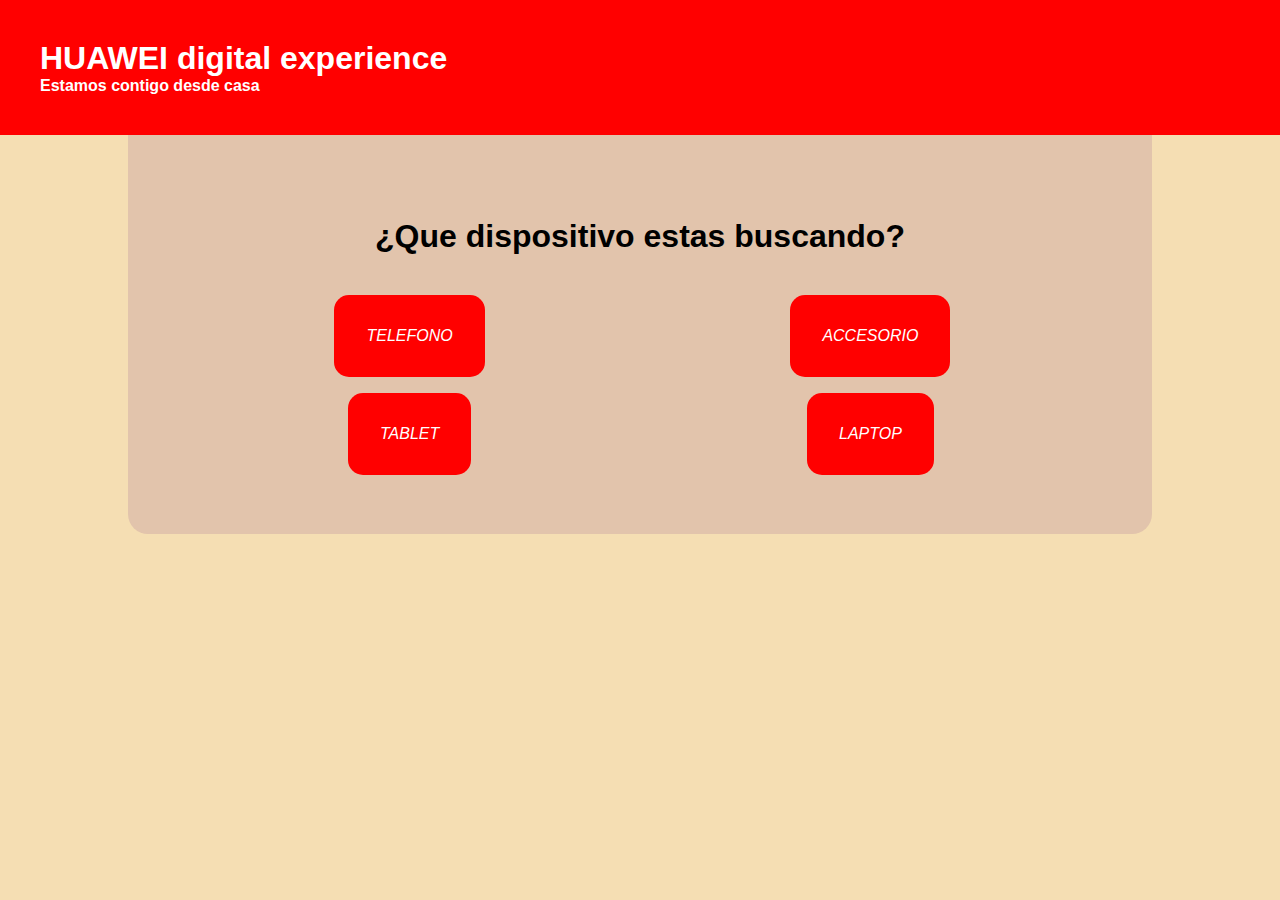
<file: index.html>
<!doctype html>
<html>
    <head>
        <meta charset="UTF-8">
        <title>Prueba</title>
        <link rel="stylesheet" href="css/mystyle.css">
        <meta name="viewport" content="width=device-width, initial-scale=1.0">
    </head>
    <body>
        <section id="first">
            <h1> HUAWEI digital experience</h1>
            <h2> Estamos contigo desde casa</h2>
        </section>
        <section id="bloque1">
            <span class="labely">¿Que dispositivo estas buscando?</span>
            <div id="input1" class="telefono botton" onClick="asignarNota(1);">
                TELEFONO
            </div>
            <div id="input2" class="tablet botton" onClick="asignarNota(1);">
                TABLET
            </div>
            <div id="input3" class="accesorio botton" onClick="asignarNota(1);">
                ACCESORIO
            </div>
            <div id="input4" class="laptop botton" onClick="asignarNota(1);">
                LAPTOP
            </div>
        </section>
        <section id="bloque2" style="display: none;">
            <span class="labely">¿Cuanto piensas gastar?</span>
            <div class="divided">
                <label for="stormseverity"><b>Mueve el punto para elegir el monto</b><br>(En Bolivianos)<br></label>
                <span id="ssvalue">700Bs</span><br>
                <input type="range" id="typeofroom" value="0" min="700" max="7000" step="50" oninput="SSvalue(this.value)" onchange="SSvalue(this.value)">                
                <input type="submit" value="ENVIAR" onClick="asignarNota(2)">
            </div>
        </section>
        <section id="bloque3" style="display: none;">
            <div>
                <span class="labely">Escoge la serie de tu HUAWEI</span>
                <div class="Y2019 botton" onClick="asignarNota(3)">HUAWEI Y Serie 2019</div>
                <div class="Y2020 botton" onClick="asignarNota(3)">HUAWEI Y Serie 2020</div>
                <div class="P30 botton" onClick="asignarNota(3)">HUAWEI Serie P30</div>
                <div class="P40 botton" onClick="asignarNota(3)">HUAWEI Serie P40</div>
                <div class="MATE30 botton" onClick="asignarNota(3)">HUAWEI Serie Mate30</div>
            </div>
        </section>
        <section id="bloque4" style="display: none;">
            <span class="labely">Encontramos lo que buscabas</span>
            <div>
                <div><img src="images/Y9 Prime 2019.webp" alt="Y9 Prime 2019" width="500"></div>
                <div class="botton specdetalle"><a class="spec" href="https://consumer.huawei.com/latin/phones/y9-prime-2019/" target="_blank">Especificaciones</a></div>
                <div class="botton" onClick="asignarNota(4)">Contactar con un promotor</div>
            </div>
        </section>
        <section id="bloque5" style="display: none;">
            <span class="labely">¿En qué departamento de Bolivia estas actualmente?</span>
            <div>
                <div class="botton" onClick="asignarNota(5)">La Paz</div>
                <div class="botton" onClick="asignarNota(5)">Cochabamba</div>
                <div class="botton" onClick="asignarNota(5)">Santa Cruz</div>
            </div>
        </section>
        <section id="bloque6" style="display: none;">
            <span class="labely">Te presentamos a tu promotor</span>
            <div>
                <div><img src="images/dorian.jpg" alt="Promotor" width="500"></div>
                <div class="caja">
                    <h2 id="nombre">Dorian Gutierrez</h2>
                    <h2 id="subtitu">Metodos de contacto</h2>
                    <a id="what" onClick="asignarNota(6)" href="https://www.whatsapp.com/" target="_blank"><img src="images/whatsapp-logo.png" alt="Whatsapp" width="100"></a>
                    <a id="messe" onClick="asignarNota(6)" href="https://www.facebook.com/" target="_blank"><img src="images/messenger-logo.png" alt="Messenger" width="100"></a>
                </div>
            </div>
        </section>
        <section id="bloque7" style="display: none;">
            <span class="labely">¡Gracias por elegirnos! <br></span>
            <h2>Esperamos que te haya sido de mucha ayuda esta pagina para encontrar a tu promotor y obtener el producto que buscabas<br></h2>
            <h2>Make it Posible with HUAWEI</h2>
        </section>
        <script src="js/myscript.js"></script>
    </body>
</html>
</file>
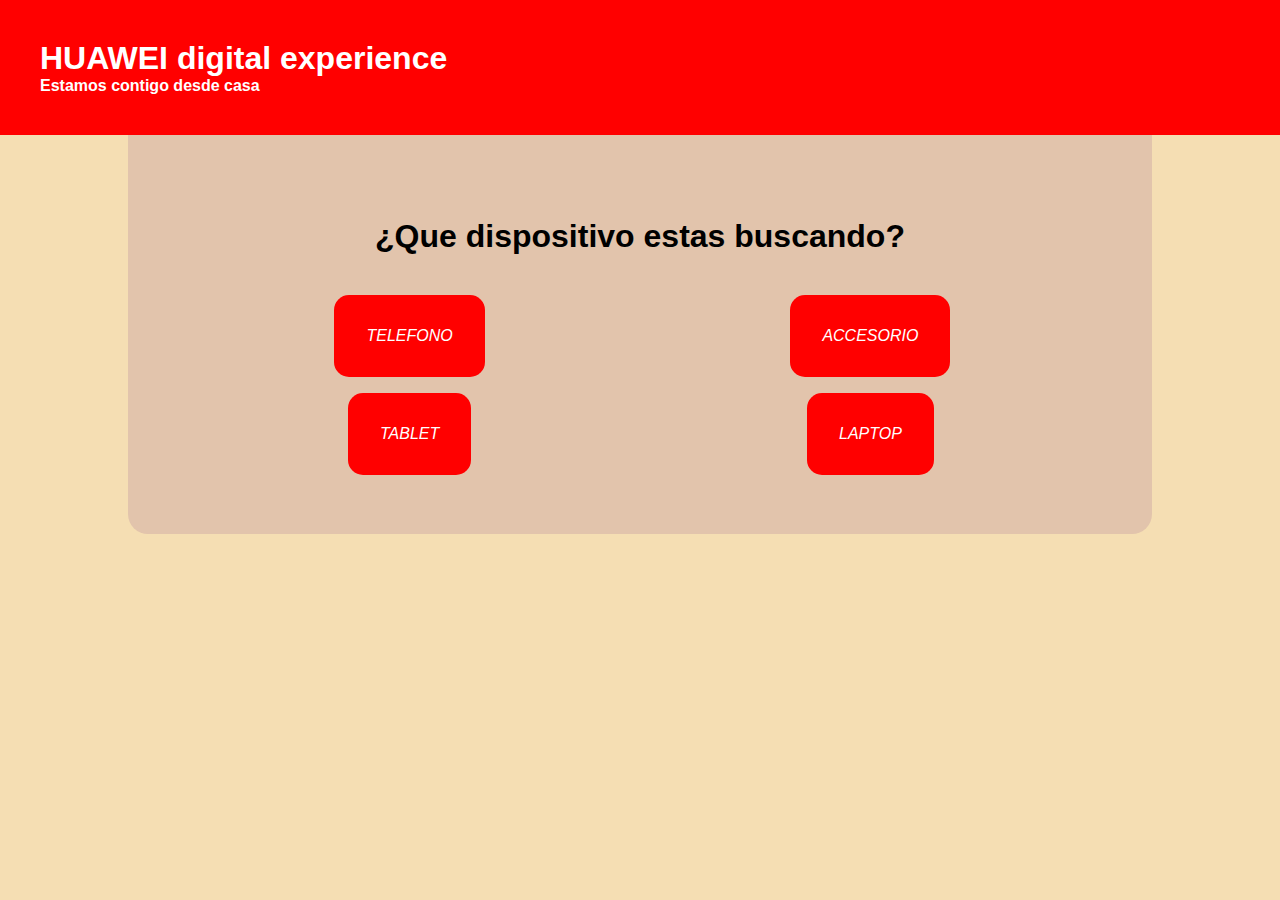
<file: main.html>
<!doctype html>
<html>
    <head>
        <meta charset="UTF-8">
        <title>Prueba</title>
        <link rel="stylesheet" href="css/mystyle.css">
        <meta name="viewport" content="width=device-width, initial-scale=1.0">
    </head>
    <body>
        <section id="first">
            <h1> HUAWEI digital experience</h1>
            <h2> Estamos contigo desde casa</h2>
        </section>
        <section id="bloque1">
            <span class="labely">¿Que dispositivo estas buscando?</span>
            <div id="input1" class="telefono botton" onClick="asignarNota(1);">
                TELEFONO
            </div>
            <div id="input2" class="tablet botton" onClick="asignarNota(1);">
                TABLET
            </div>
            <div id="input3" class="accesorio botton" onClick="asignarNota(1);">
                ACCESORIO
            </div>
            <div id="input4" class="laptop botton" onClick="asignarNota(1);">
                LAPTOP
            </div>
        </section>
        <section id="bloque2" style="display: none;">
            <span class="labely">¿Cuanto piensas gastar?</span>
            <div class="divided">
                <label for="stormseverity"><b>Mueve el punto para elegir el monto</b><br>(En Bolivianos)<br></label>
                <input type="range" id="typeofroom" value="0" min="700" max="7000" step="50" oninput="SSvalue(this.value)" onchange="SSvalue(this.value)">
                <span id="ssvalue">700Bs</span><br>
                <input type="submit" value="ENVIAR" onClick="asignarNota(2)">
            </div>
        </section>
        <section id="bloque3" style="display: none;">
            <div>
                <span class="labely">Escoge la serie de tu HUAWEI</span>
                <div class="Y2019 botton" onClick="asignarNota(3)">HUAWEI Y Serie 2019</div>
                <div class="Y2020 botton" onClick="asignarNota(3)">HUAWEI Y Serie 2020</div>
                <div class="P30 botton" onClick="asignarNota(3)">HUAWEI Serie P30</div>
                <div class="P40 botton" onClick="asignarNota(3)">HUAWEI Serie P40</div>
                <div class="MATE30 botton" onClick="asignarNota(3)">HUAWEI Serie Mate30</div>
            </div>
        </section>
        <section id="bloque4" style="display: none;">
            <span class="labely">Encontramos lo que buscabas</span>
            <div>
                <div><img src="images/Y9 Prime 2019.webp" alt="Y9 Prime 2019" width="500"></div>
                <div class="botton specdetalle"><a class="spec" href="https://consumer.huawei.com/latin/phones/y9-prime-2019/" target="_blank">Especificaciones</a></div>
                <div class="botton" onClick="asignarNota(4)">Contactar con un promotor</div>
            </div>
        </section>
        <section id="bloque5" style="display: none;">
            <span class="labely">¿En qué departamento de Bolivia estas actualmente?</span>
            <div>
                <div class="botton" onClick="asignarNota(5)">La Paz</div>
                <div class="botton" onClick="asignarNota(5)">Cochabamba</div>
                <div class="botton" onClick="asignarNota(5)">Santa Cruz</div>
            </div>
        </section>
        <section id="bloque6" style="display: none;">
            <span class="labely">Te presentamos a tu promotor</span>
            <div>
                <div><img src="images/dorian.jpg" alt="Promotor" width="500"></div>
                <div class="caja">
                    <h2 id="nombre">Dorian Gutierrez</h2>
                    <h2 id="subtitu">Metodos de contacto</h2>
                    <a id="what" onClick="asignarNota(6)" href="https://www.whatsapp.com/" target="_blank"><img src="images/whatsapp-logo.png" alt="Whatsapp" width="100"></a>
                    <a id="messe" onClick="asignarNota(6)" href="https://www.facebook.com/" target="_blank"><img src="images/messenger-logo.png" alt="Messenger" width="100"></a>
                </div>
            </div>
        </section>
        <section id="bloque7" style="display: none;">
            <span class="labely">¡Gracias por elegirnos! <br></span>
            <h2>Esperamos que te haya sido de mucha ayuda esta pagina para encontrar a tu promotor y obtener el producto que buscabas<br></h2>
            <h2>Make it Posible with HUAWEI</h2>
        </section>
        <script src="js/myscript.js"></script>
    </body>
</html>
</file>
<file: css/mystyle.css>
*{
    margin: 0;
    padding: 0;
    user-select: none;
    box-sizing: border-box;
}
body{
    background-color: wheat;
    font-family: Arial, Helvetica, sans-serif;
}
a{
    text-decoration: none;
    color: white;
}
#first{
    position: relative;
    padding: 2.5em;
    background-color: red;
}
h1{
    color: white;
    font-size: 2em;
}
h2{
    font-size: 1em;
    color: white;
}
#bloque1{
    display: grid;
    padding: 4%;
    background-color: #E2C4AC;
    margin: auto;
    width: 80%;
    border-radius: 0 0 20px 20px;
    grid-template-columns: 1fr 1fr;
    grid-template-areas:
    "spam spam"
    "telefono accesorio"
    "tablet laptop";
}
.labely{
    display: block;
    font-size: 2em;
    margin: 0 auto;
    padding: 1em;
    font-weight: bolder;
    grid-area: spam;
}
.telefono{
    grid-area: telefono;
}
.tablet{
    grid-area: tablet;
}
.accesorio{
    grid-area: accesorio;
}
.laptop{
    grid-area: laptop;
}
.botton {
    position: relative;
    font-style: italic;
    margin: .5em auto;
    padding: 2em;
    cursor: pointer;    
    color: white;
    border-radius: 15px;
    background-color: red;
    transition: background-color .3s linear;
 }
 .botton:hover{
    background-color: wheat;
    color: black;
 }
 #bloque2, #bloque3, #bloque4, #bloque5, #bloque6, #bloque7{
    padding: 4%;
    background-color: #E2C4AC;
    margin: auto;
    width: 80%;
    border-radius: 0 0 20px 20px;
 }
  .divided{
    position: relative;
    text-align: center;
 }
 #ssvalue{
    font-size: 2.5em;
}
 #typeofroom{
    display: inline-block;
    width: 100%;
 }
 label{
    font-size: 1.2em;
 }
 input{
    margin: .5em auto;
    padding: 2em;
    font-style: italic;
    border-radius: 15px;
    font-size: 1em;
    cursor: pointer;
    background-color: red;
    color: white;
    transition: background-color .3s linear;
    border: none;
 }
 input:hover{
    background-color: wheat;
    color: black;
 }
 img{
    display: block;
    margin-left: auto;
    margin-right: auto;
    width: 70%;
 }
.spec{
    position: relative;
    color: black;   
    padding-right: 70%;
    padding-left: 10%;
    padding-top: 2em;
    padding-bottom: 2em;
    margin: -2em;
}
.specdetalle{
    background-color: white;
}
.caja{
    display: grid;
    margin: auto;
    width: 80%;
    grid-template-columns: 1fr 1fr;
    grid-template-areas:
    "nombre nombre"
    "subtitu subtitu"
    "what messe";
}
#nombre{
    grid-area: nombre;
    text-align: center;
    padding: .5em;
    color: rgb(0, 0, 97);
    margin-top: 1em;
}
#subtitu{
    grid-area: subtitu;
    text-align: center;
    padding: .5em;
    color: rgb(0, 0, 97);
    margin-bottom: 1em;
}
#what{
    grid-area: what;
    width: 5em;
    text-align: center;
    display: inline-block;
    margin: 0 auto;
}
#messe{
    grid-area: messe;
    width: 5em;
    text-align: center;
    display: inline-block;
    margin: 0 auto;
}
#bloque7 h2{
    font-style: italic;
    color: black;
    margin: 1em;
    font-size: 1em;
}
#ssvalue{
    font-size: 50px;
}
</file>
